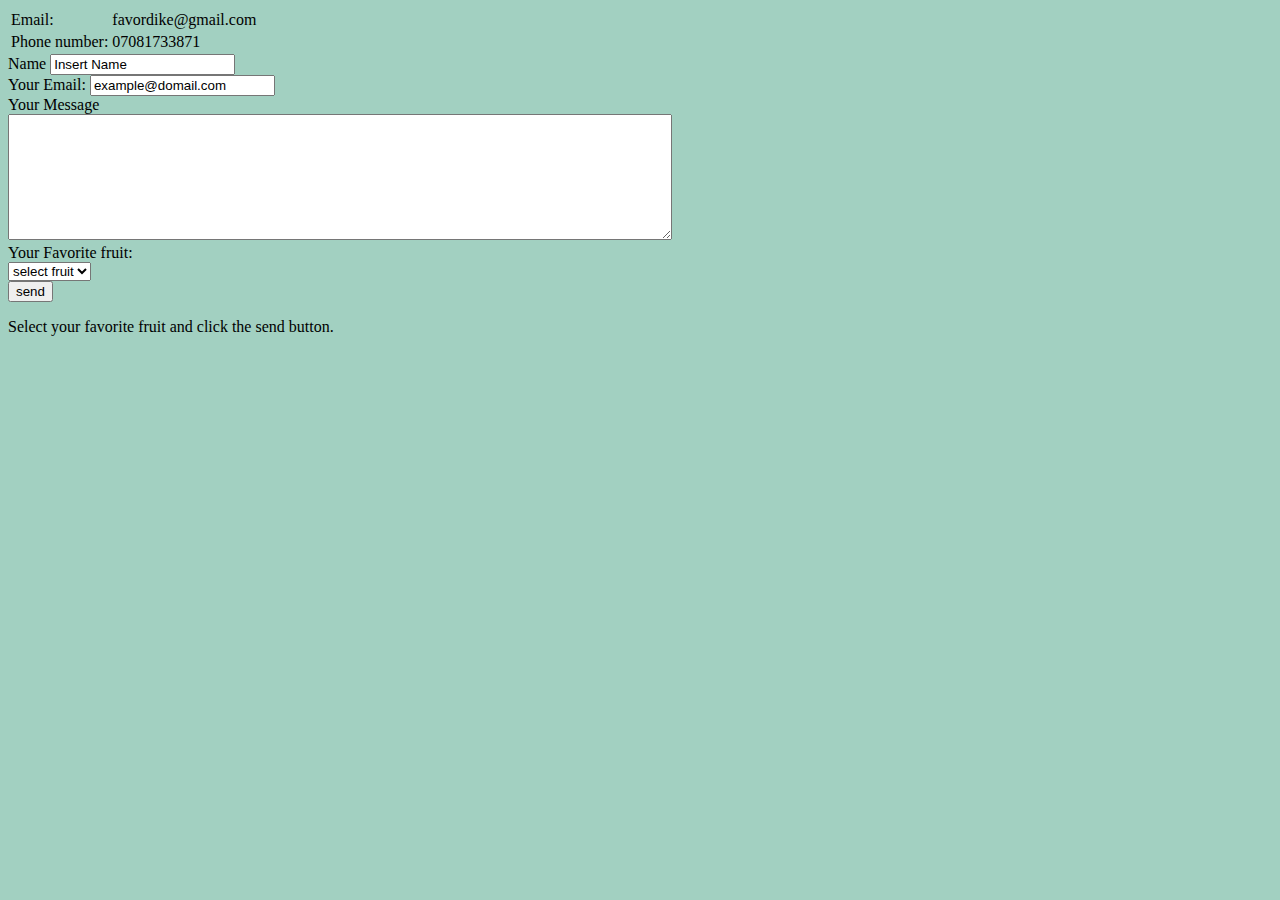
<file: Contacts.html>
<!DOCTYPE html>
<html lang="en" dir="ltr">
  <head>
    <meta charset="utf-8">
    <title>My Contacts</title>
      <link rel="stylesheet" href="css/style.css">
  </head>
  <body>
    <table>
      <tr>
        <td>Email:</td>
        <td>favordike@gmail.com</td>
      </tr>
      <tr>
        <td>Phone number:</td>
        <td>07081733871</td>
      </tr>
    </table>
    <form class="" action="mailto: favordike@gmail.com" method="post" enctype="text/plain">
      <label for="Name:">Name</label>
      <input type="text" name="Name" value="Insert Name"><br>
      <label for="email">Your Email:</label>
      <input type="email" name="YourEmail" value="example@domail.com"><br>
      <label for="Message">Your Message</label><br>
      <textarea name="YourMessage" rows="8" cols="80"></textarea><br>
      <label for="fruit">Your Favorite fruit:</label>
      <div class="custom-Select">
        <select>
          <option value="select fruit">select fruit</option>
          <option value="Banana">Banana</option>
          <option value="broccoli">broccoli</option>
          <option value="apple">apple</option>
          <option value="none">none</option>
        </select>

      </div>
      <input type="submit" name="send" value="send">
    </form>
      <p>Select your favorite fruit and click the send button.</p>
  </body>
</html>
</file>
<file: css/style.css>
/*********************tag selector******************/
body {background-color: #a2d0c1; }

img:hover {background-color:  blue;}
hr {
    border-style:  none;
  border-top-style: dotted;
  border-width: 10px;
  border-color: red;
  width: 20%

}







/*********************class selectors******************/
.a {background-color:  green;}
.b {background-color: red;}
/* the container must be positioned relative: */
.custom-select {position: relative;}
</file>
